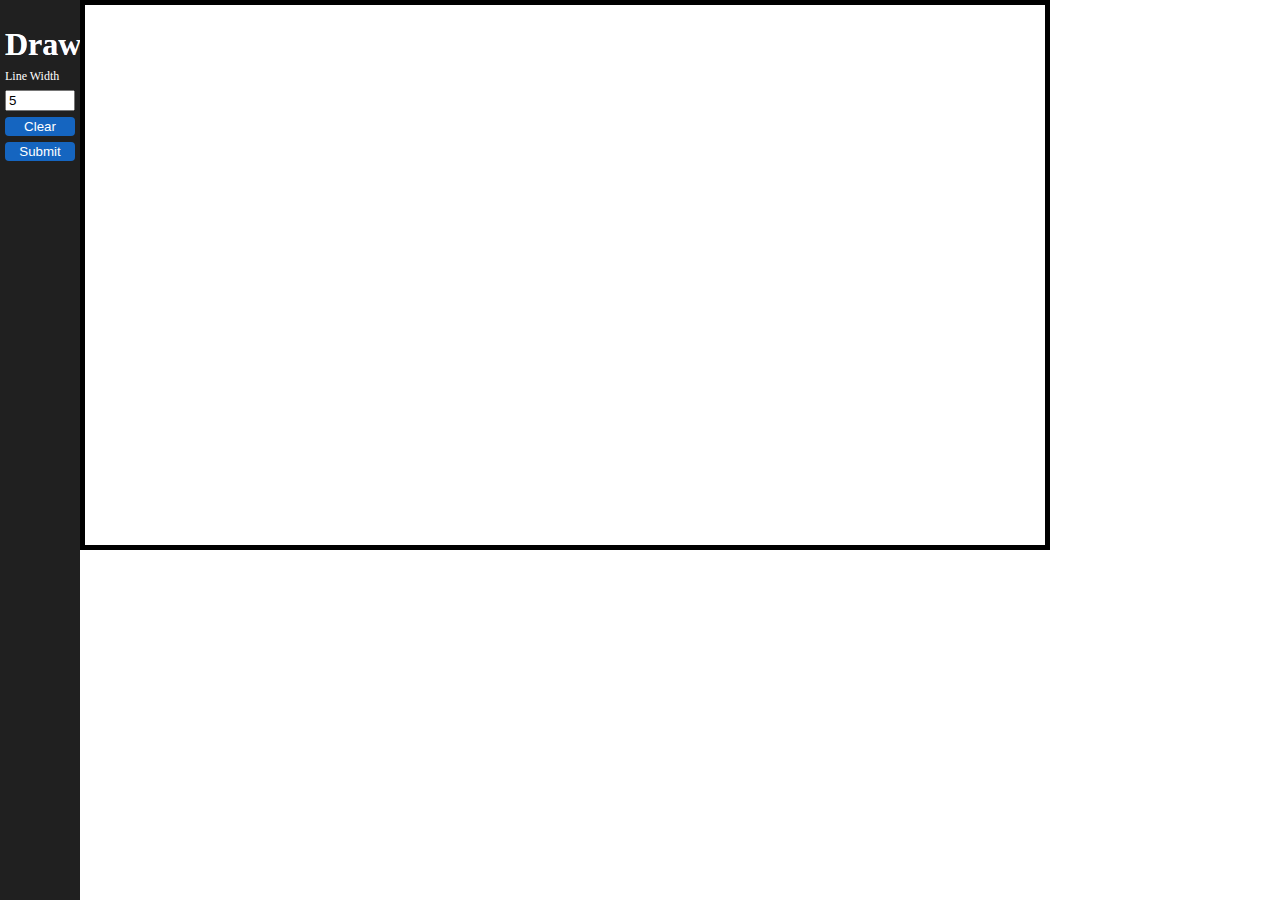
<file: cmd/server/static/index.html>
<html lang="en">
<head>
    <meta charset="UTF-8">
    <meta http-equiv="X-UA-Compatible" content="IE=edge">
    <meta name="viewport" content="width=device-width, initial-scale=1.0">
    <link rel="stylesheet" href="style.css">
    <link rel="icon" href="favicon.svg">
    <title>Måla</title>
</head>
<body>
    <section class="container">
        <div id="toolbar">
            <h1>Draw.</h1>
            <label for="lineWidth">Line Width</label>
            <input id="lineWidth" name='lineWidth' type="number" value="5">
            <button id="clear">Clear</button>
            <button id="submit">Submit</button>
        </div>
        <div class="drawing-board">
            <canvas id="drawing-board" width=960 height=540 style="border:5px solid #000000;"></canvas>
        </div>
    </section>
    <script src="./index.js"></script>
</body>
</html>
</file>
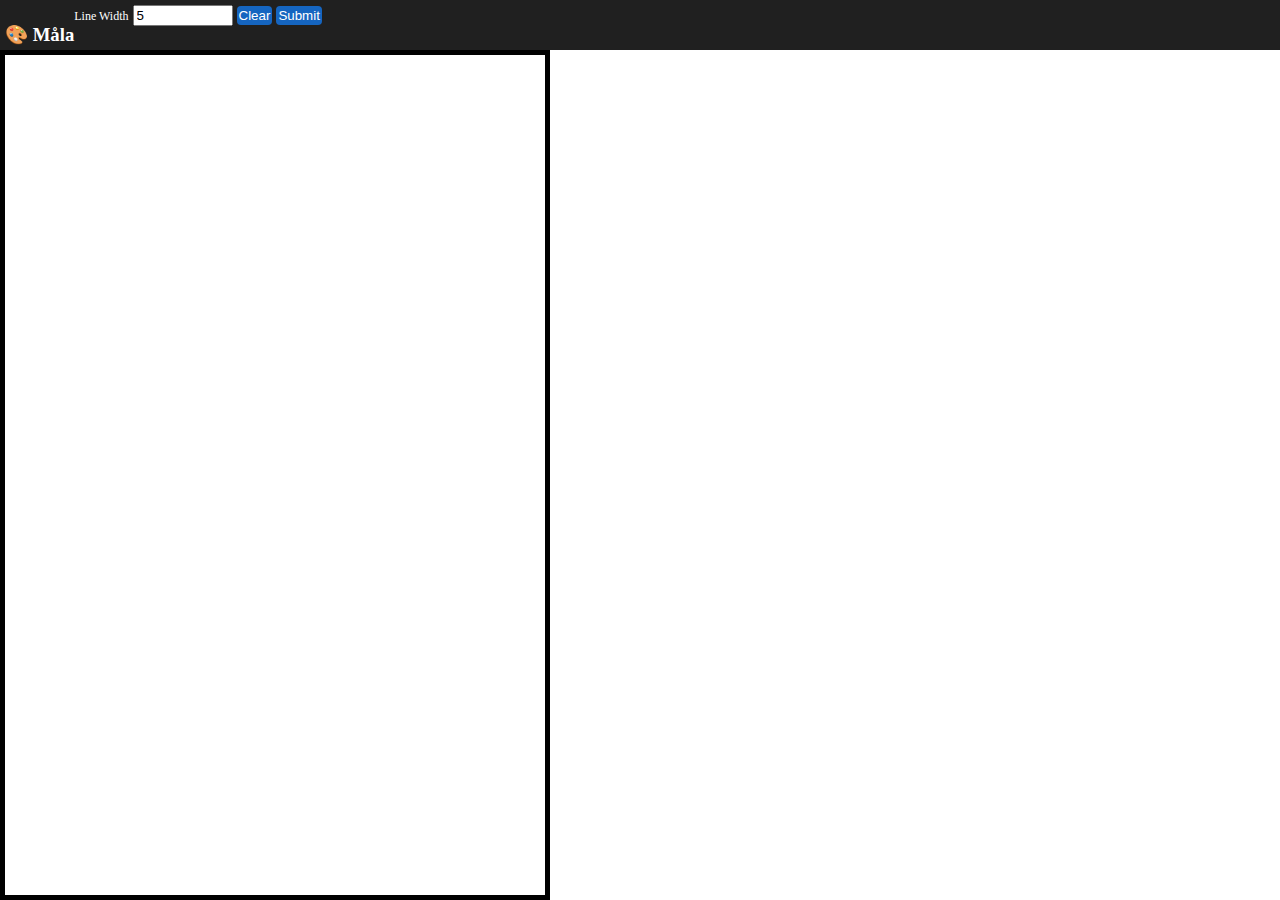
<file: pkg/api/static/index.html>
<html lang="en">
<head>
    <meta charset="UTF-8">
    <meta http-equiv="X-UA-Compatible" content="IE=edge">
    <meta name="viewport" content="width=device-width, initial-scale=1.0">
    <link rel="stylesheet" href="style.css">
    <link rel="icon" href="favicon.svg">
    <title>Måla</title>
</head>
<body>
  <div id="toolbar">
    <h3>🎨 Måla</h3>
    <div>
      <label for="lineWidth">Line Width</label>
      <input id="lineWidth" name='lineWidth' type="number" value="5">
      <button id="clear">Clear</button>
      <button id="submit">Submit</button>
    </div>
  </div>
  <div class="drawing-board">
    <!-- <canvas id="drawing-board" width=960 height=540 style="border:5px solid #000000;"></canvas> -->
    <canvas id="drawing-board" style="border:5px solid #000000;"></canvas>
  </div>
  <script src="./index.js"></script>
</body>
</html>
</file>
<file: cmd/server/static/style.css>
body {
    margin: 0;
    padding: 0;
    height: 100%;
    overflow: hidden;
    color: white;
}

h1 {
    background: #7F7FD5;
    background: -webkit-linear-gradient(to right, #91EAE4, #86A8E7, #7F7FD5);
    background: linear-gradient(to right, #91EAE4, #86A8E7, #7F7FD5);
    background-clip: text;
}

.container {
    height: 100%;
    display: flex;
}

#toolbar {
    display: flex;
    flex-direction: column;
    padding: 5px;
    width: 70px;
    background-color: #202020;
}

#toolbar * {
    margin-bottom: 6px;
}

#toolbar label {
    font-size: 12px;
}

#toolbar input {
    width: 100%;
}

#toolbar button {
    background-color: #1565c0;
    border: none;
    border-radius: 4px;
    color:white;
    padding: 2px;
}
</file>
<file: pkg/api/static/style.css>
body {
    margin: 0;
    padding: 0;
    height: 100%;
    overflow: hidden;
    color: white;
}

h1 {
    background: #7F7FD5;
    background: -webkit-linear-gradient(to right, #91EAE4, #86A8E7, #7F7FD5);
    background: linear-gradient(to right, #91EAE4, #86A8E7, #7F7FD5);
    background-clip: text;
}

.container {
    height: 100%;
    display: flex;
}

#toolbar {
    display: flex;
    flex-direction: row;
    padding: 5px;
    height: 40px;
    background-color: #202020;
}

#toolbar * {
    margin-bottom: 6px;
}

#toolbar label {
    font-size: 12px;
}

#toolbar input {
    width: 100px;
}

#toolbar button {
    background-color: #1565c0;
    border: none;
    border-radius: 4px;
    color:white;
    padding: 2px;
}
</file>
